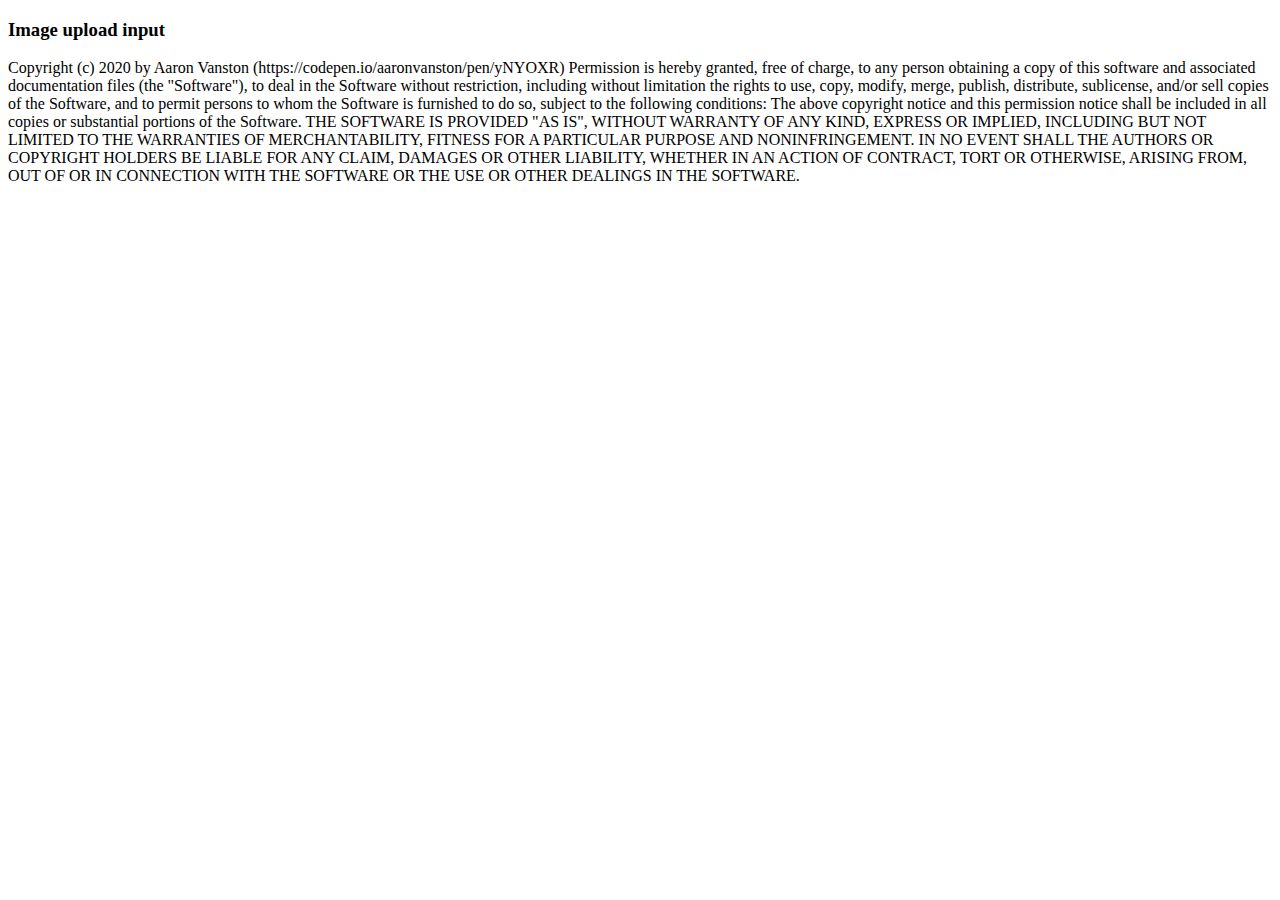
<file: templates/license.html>
<!DOCTYPE html>
<html lang="ko">

<head>
    <meta charset="UTF-8">
    <meta name="viewport" content="width=device-width, initial-scale=1.0">
    <title>라이센스</title>
</head>

<body>
    <div>
        <h3>Image upload input</h3>
        <p>Copyright (c) 2020 by Aaron Vanston (https://codepen.io/aaronvanston/pen/yNYOXR)

            Permission is hereby granted, free of charge, to any person obtaining a copy of this software and associated documentation files (the "Software"), to deal in the Software without restriction, including without limitation the rights to use, copy, modify, merge, publish, distribute, sublicense, and/or sell copies of the Software, and to permit persons to whom the Software is furnished to do so, subject to the following conditions:
            The above copyright notice and this permission notice shall be included in all copies or substantial portions of the Software.
            THE SOFTWARE IS PROVIDED "AS IS", WITHOUT WARRANTY OF ANY KIND, EXPRESS OR IMPLIED, INCLUDING BUT NOT LIMITED TO THE WARRANTIES OF MERCHANTABILITY, FITNESS FOR A PARTICULAR PURPOSE AND NONINFRINGEMENT. IN NO EVENT SHALL THE AUTHORS OR COPYRIGHT HOLDERS BE LIABLE FOR ANY CLAIM, DAMAGES OR OTHER LIABILITY, WHETHER IN AN ACTION OF CONTRACT, TORT OR OTHERWISE, ARISING FROM, OUT OF OR IN CONNECTION WITH THE SOFTWARE OR THE USE OR OTHER DEALINGS IN THE SOFTWARE.
        </p>
    </div>
</body>
</html>
</file>
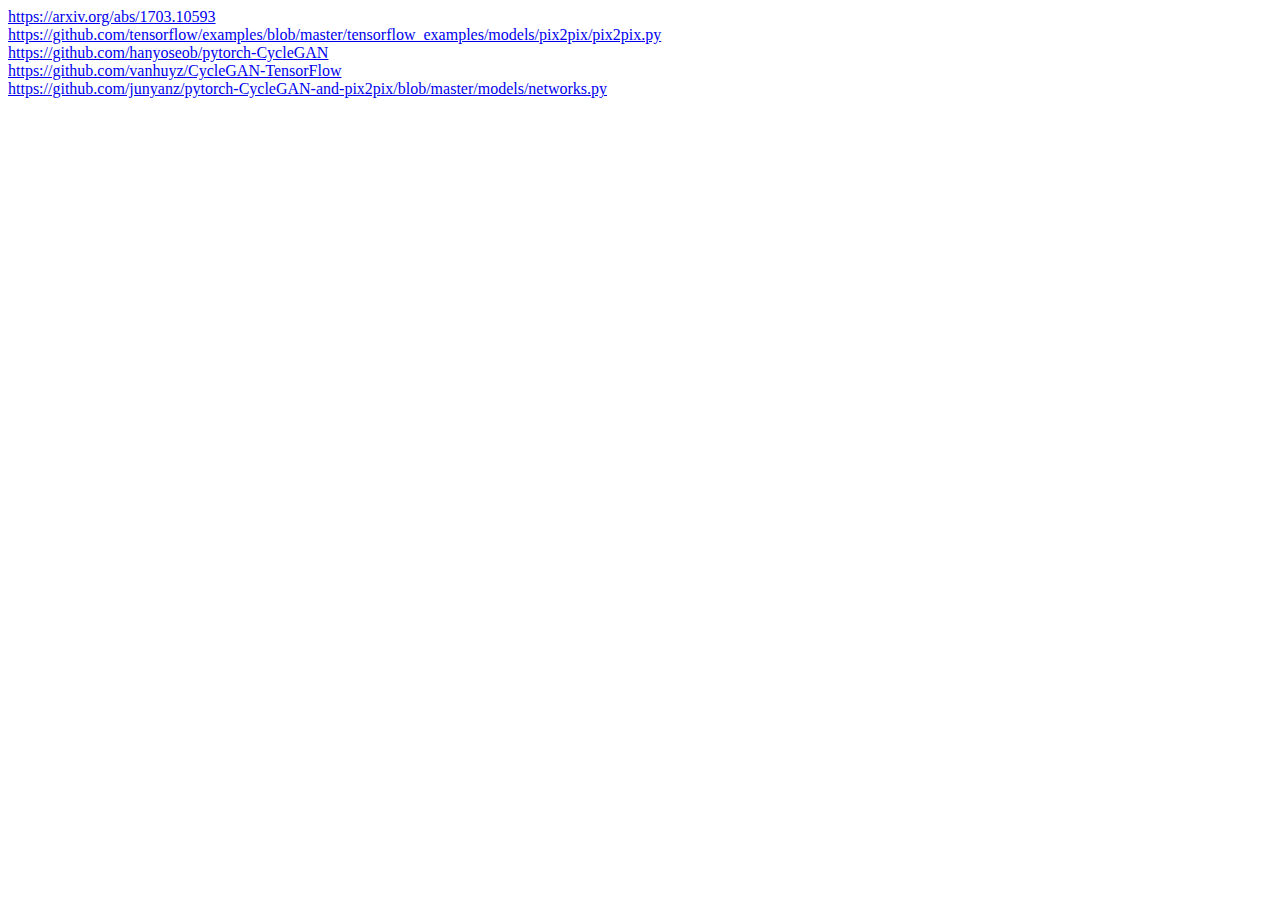
<file: templates/references.html>
<!DOCTYPE html>
<html lang="ko">

<head>
    <meta charset="UTF-8">
    <meta name="viewport" content="width=device-width, initial-scale=1.0">
    <title>레퍼런스</title>
</head>

<body>
    <a href="https://arxiv.org/abs/1703.10593">https://arxiv.org/abs/1703.10593</a> <br>
    <a href="https://github.com/tensorflow/examples/blob/master/tensorflow_examples/models/pix2pix/pix2pix.py">https://github.com/tensorflow/examples/blob/master/tensorflow_examples/models/pix2pix/pix2pix.py </a><br>
    <a href="https://github.com/hanyoseob/pytorch-CycleGAN">https://github.com/hanyoseob/pytorch-CycleGAN</a><br>
    <a href="https://github.com/vanhuyz/CycleGAN-TensorFlow">https://github.com/vanhuyz/CycleGAN-TensorFlow</a><br>
    <a href="https://github.com/junyanz/pytorch-CycleGAN-and-pix2pix/blob/master/models/networks.py">https://github.com/junyanz/pytorch-CycleGAN-and-pix2pix/blob/master/models/networks.py</a><br>
</body>

</html>
</file>
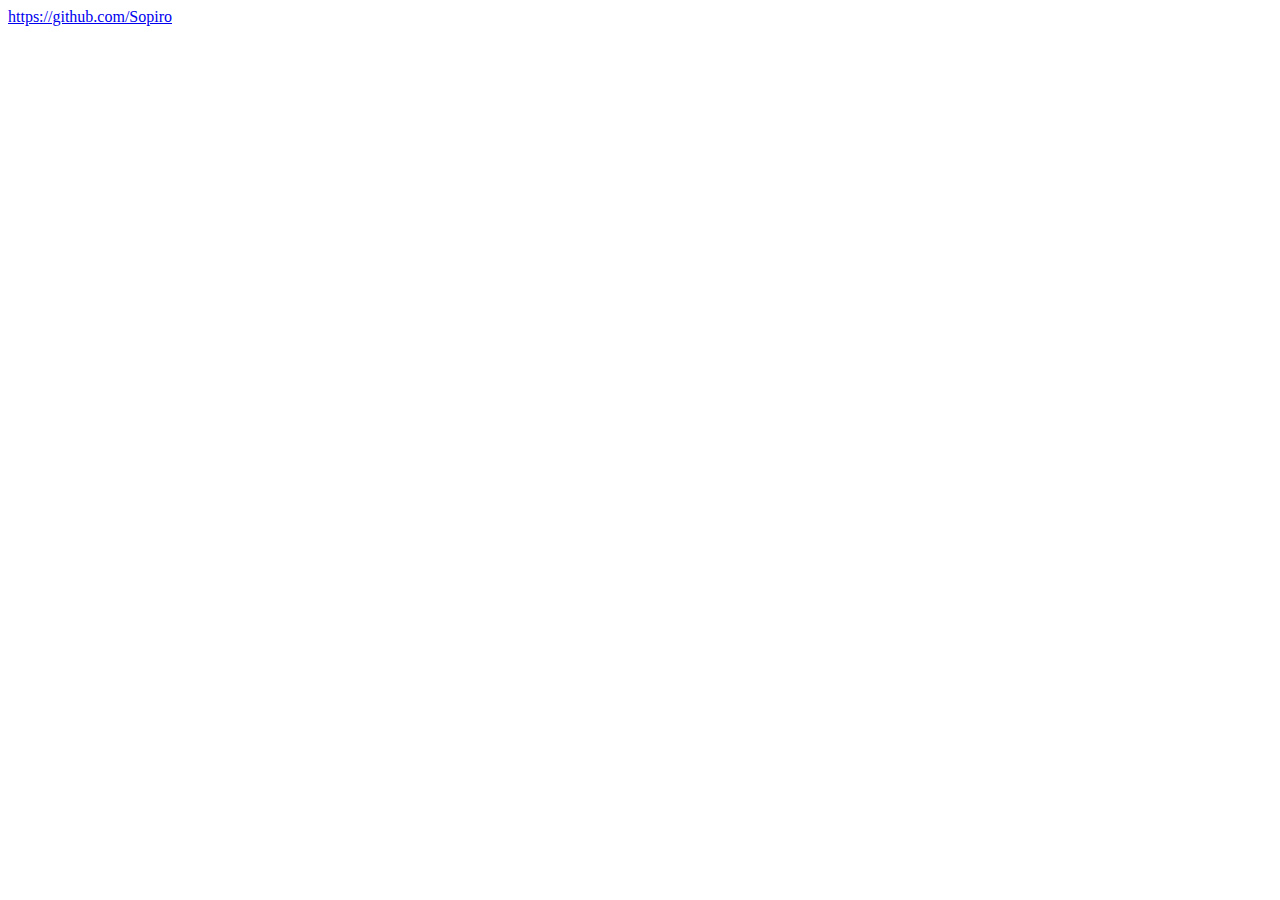
<file: templates/sources.html>
<!DOCTYPE html>
<html lang="ko">

<head>
    <meta charset="UTF-8">
    <meta name="viewport" content="width=device-width, initial-scale=1.0">
    <title>소스</title>
</head>

<body>
    <a href="https://github.com/Sopiro">https://github.com/Sopiro</a><br>
</body>

</html>
</file>
